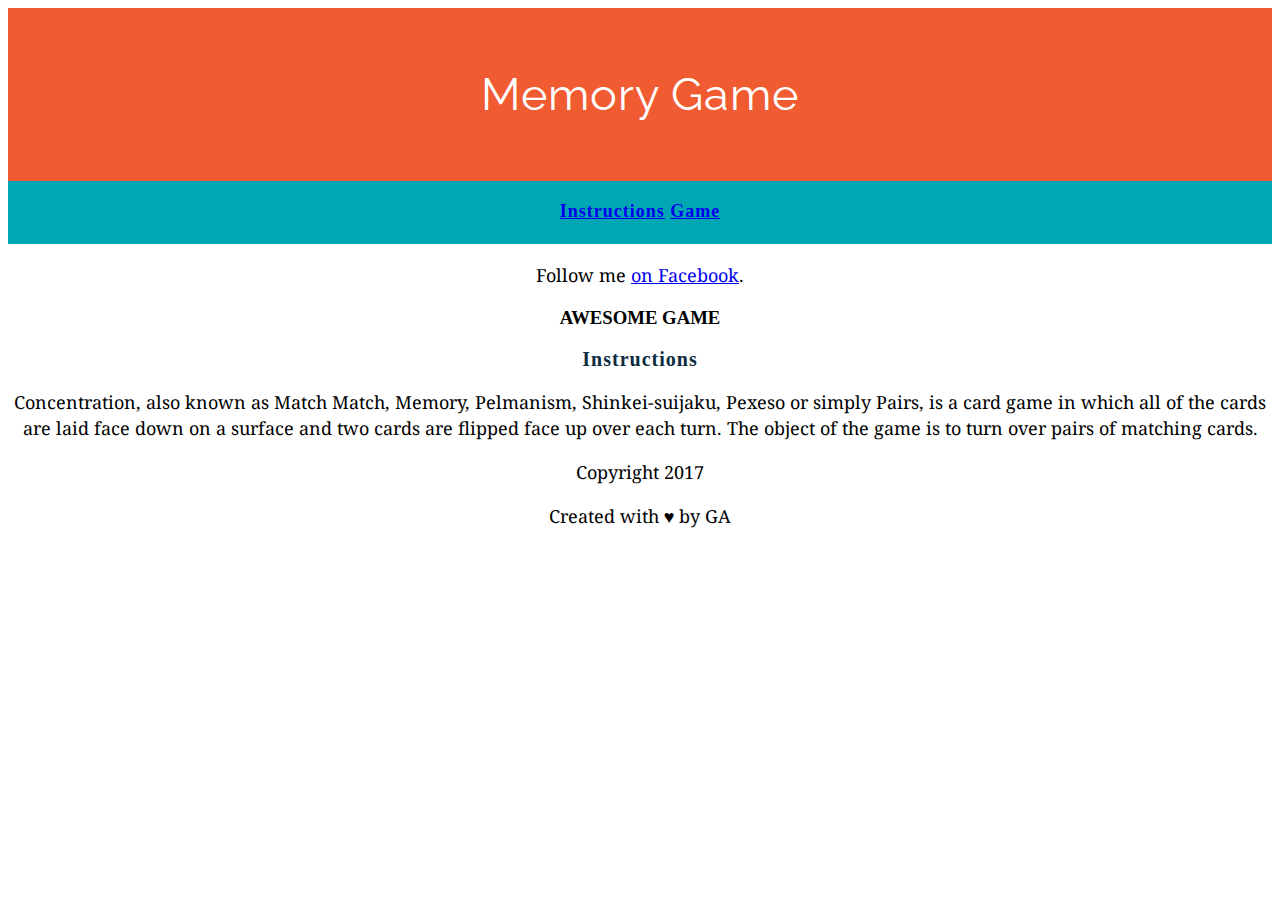
<file: memory_game/index.html>
<!DOCTYPE html>
<html>
<head>
	<title>Memory Card Game</title>
</head>
<link href="https://fonts.googleapis.com/css?family=Droid+Serif|Raleway:400,500,600,700" rel="stylesheet">
  <link href="style.css" rel="stylesheet" type="text/css">
 
<body>
<header>
<h1>Memory Game</h1>
</header>
<nav>
<a href="#">Instructions</a>
<a href="#">Game</a>
</nav>
<p>Follow me <a href="https://facebook.com/mandymakweni">on Facebook</a>.</p>
<h3>AWESOME GAME</h3>
<h2>Instructions</h2>
<main>
<p>Concentration, also known as Match Match, Memory, Pelmanism, Shinkei-suijaku, Pexeso or simply Pairs, is a card game in which all of the cards are laid face down on a surface and two cards are flipped face up over each turn. The object of the game is to turn over pairs of matching cards.

</p>

    <div id="game-board" class="board clearfix"></div>
  </main>

<footer class="clearfix">
<p class="copyright">Copyright 2017</p>
<p class="message">Created with &hearts; by <span class="name">GA</span>
</p>
</footer>


  <!-- Copy the below line -->
  <script src="js/main.js"></script>
  <!-- Place it right before the closing body tag -->
</body>
</html>
</file>
<file: memory_game/style.css>
body {
    text-align: center;
}
header{
	background-color: #F15B31;
	padding-top: 30px;
	padding-bottom: 30px;
	padding-left:20px;
	padding-right:20px;


}

h1 {
    font-family: "Raleway", sans-serif;
    color: white;
    font-weight: 400;
    letter-spacing: 1px;
    font-weight: 400;
    font-size: 45px;
}
h2{
	font-family: "Railway";
	color: #0D2C40;
	letter-spacing: 1px;
	font-weight: 600;
	font-size: 20px;
}

 nav{
	font-family: "Railway";
	color: #F15B31;
	letter-spacing: 1px;
	font-weight: 600;
	font-size:18px; 
	border-bottom: 2px solid transparent;
	background-color: #00A6B3;
	padding: 20px;
	margin: 0px;
<<<<<<< HEAD

=======
>>>>>>> f827a50349b34975374599fb8c04cae5878955c2
}
p {
  font-family: "Droid Serif", serif;
  line-height: 26px;
  font-size: 18px;
}
<<<<<<< HEAD
a{
	font-family: "Railway";
	color: #F15B31;
	letter-spacing: 1px;
	font-weight: 600;
	font-size: 18px;
	margin: 0px 20px 0px 20px;
	border-bottom: 2px solid transparent;
	text-decoration-line: none;
}
a:hover{
	border-color: white;
=======
a:hover{
	color: white;
>>>>>>> f827a50349b34975374599fb8c04cae5878955c2
}

footer{
    text-transform: uppercase;
	padding-right: 20px;
	padding-left: 20px;
	background-color: #0D2C40;
	color: white;
	font-size: 14px;
	letter-spacing: .08em;
	font-weight: 500;

}
img{
	height: 270px;
	width: 170px;
	margin-top: 1px;
	margin-right: 2px;
	margin-left: 2px;
}
main{
	width: 850px;
	margin-top: 35px;
	margin-bottom: 35px;
	margin-left: auto; 
	margin-right: auto;

}
.copyright{
float: left;
}

.message{
	float: right;
}


.clearfix:after {
    visibility: hidden;
    display: block;
    content: " ";
    clear: both;
    height: 0;
    font-size: 0;
}
.name{
	color: #F15B31;
	font-weight: 700px;
}

.card, .card-match{
	height: 270px;
	width: 170px;
	border-style: solid;
	border-width: 1px;
	border-radius: 10px;
    float: left;
	margin: 1%;
	background-image: url('images/back.png');
	

}
/*
.board {
	height: 50%;
	width: 500px;
	display: inline-block;
}
</file>
